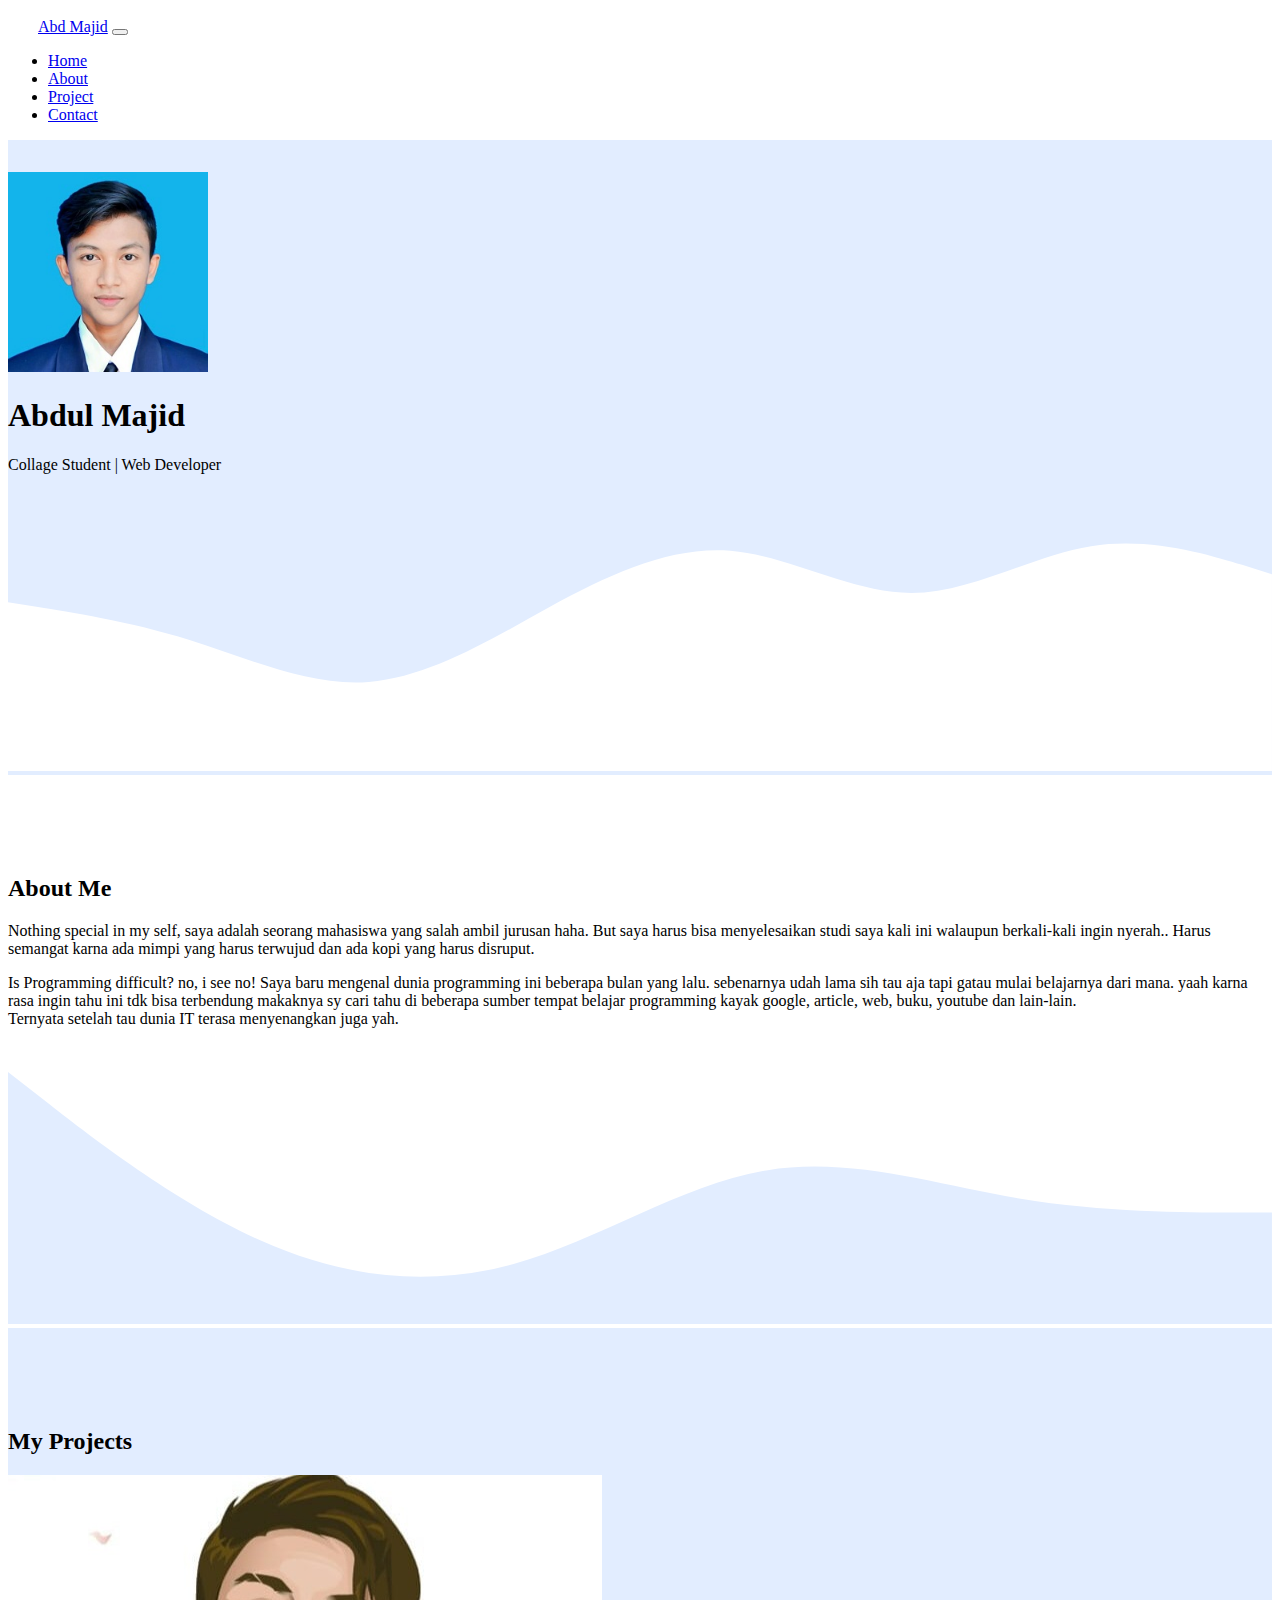
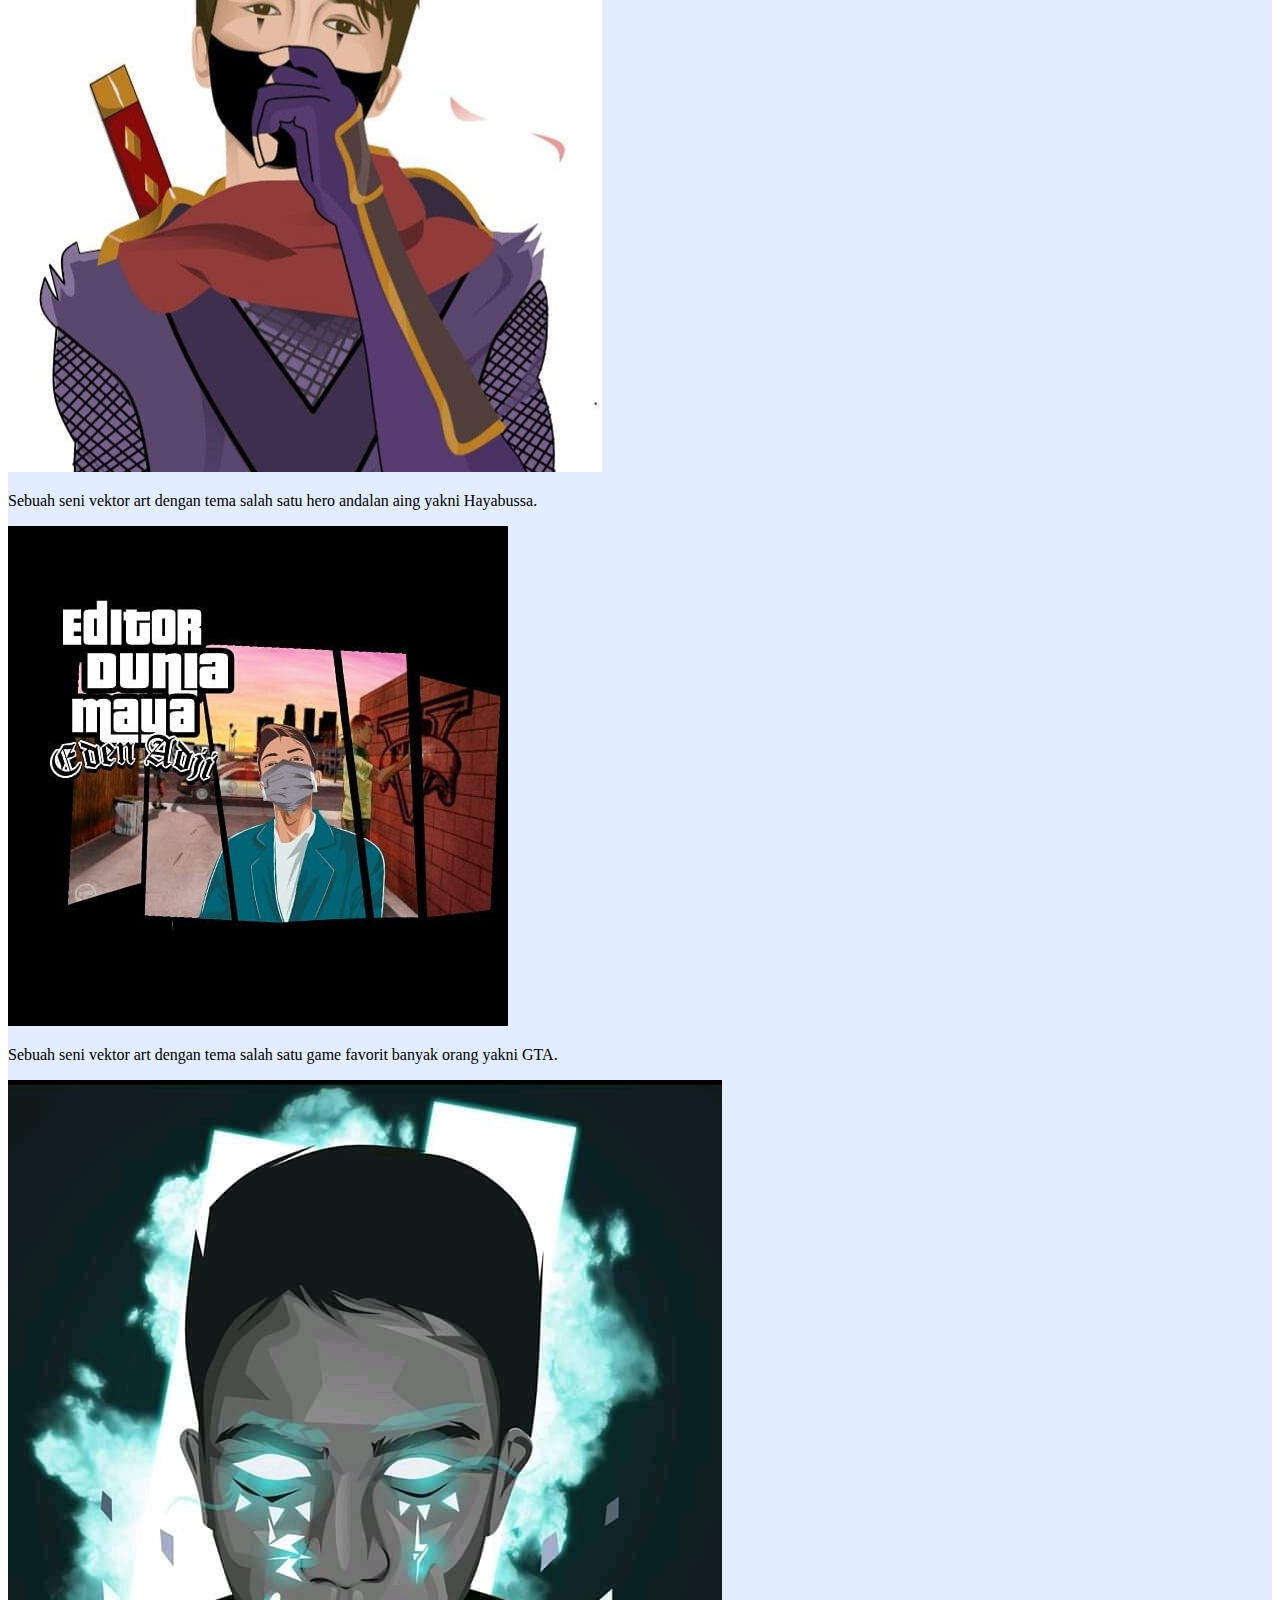
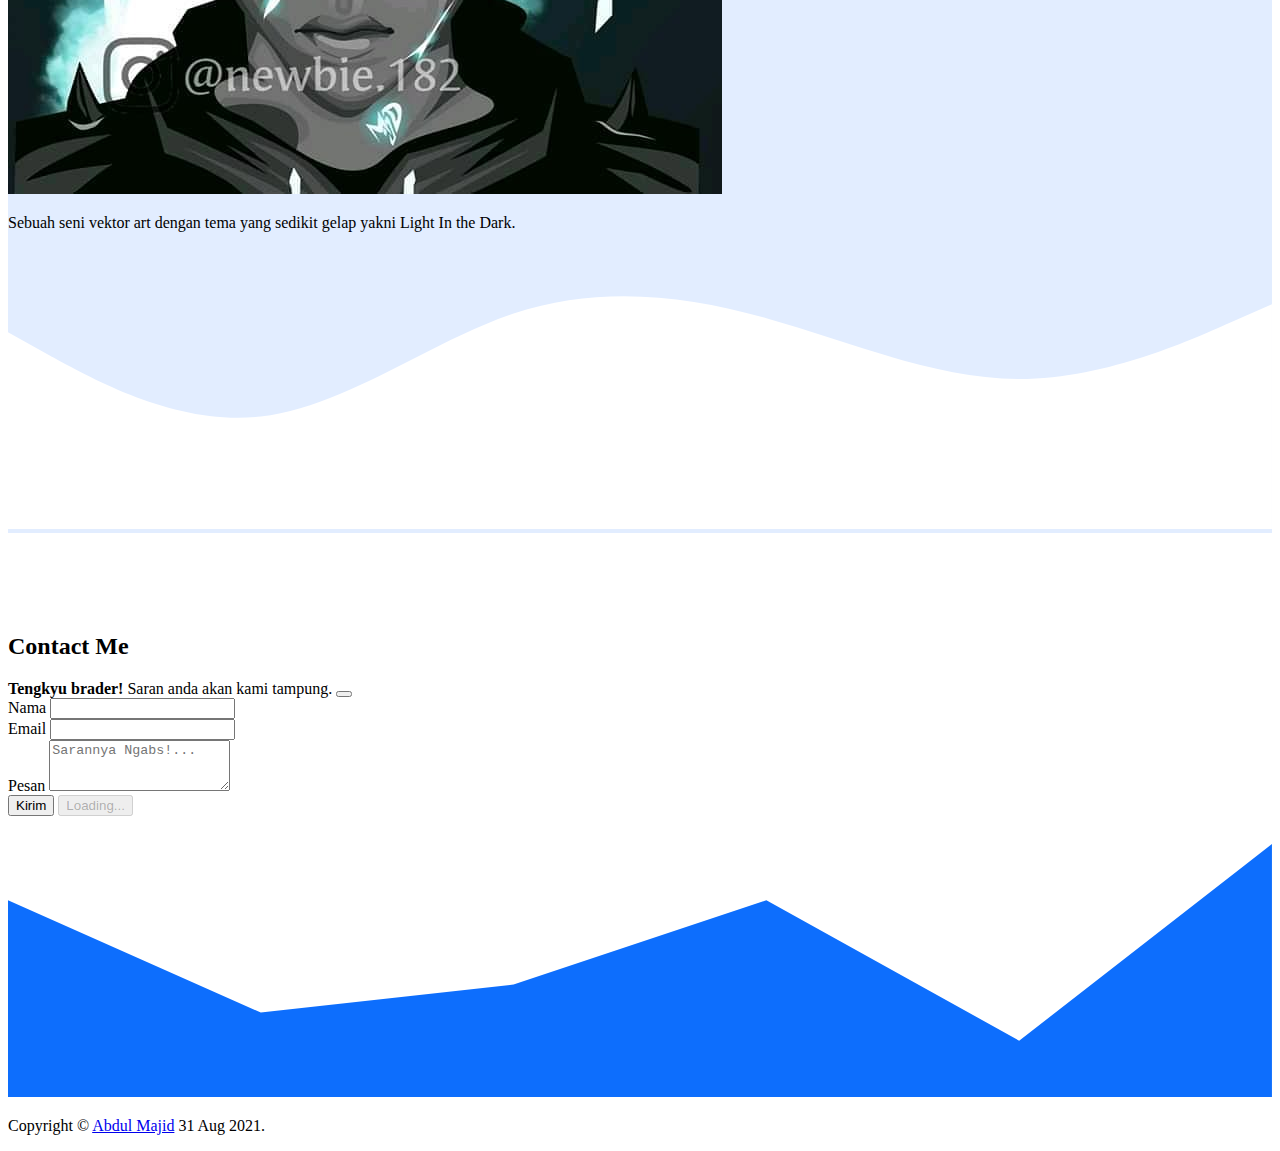
<file: index.html>
<!doctype html>
<html lang="en">
  <head>
    <!-- Required meta tags -->
    <meta charset="utf-8">
    <meta name="viewport" content="width=device-width, initial-scale=1">

    <!-- Bootstrap CSS -->
    <link href="https://cdn.jsdelivr.net/npm/bootstrap@5.0.2/dist/css/bootstrap.min.css" rel="stylesheet" integrity="sha384-EVSTQN3/azprG1Anm3QDgpJLIm9Nao0Yz1ztcQTwFspd3yD65VohhpuuCOmLASjC" crossorigin="anonymous">

    <!-- My CSS -->
    <link rel="stylesheet" href="style.css">

    <title>My Portofolio Abdul Majid</title>
  </head>
  <body id="home">
    <!-- Navbar -->
    <nav class="navbar navbar-expand-lg navbar-dark bg-primary shadow sticky-top">
      <div class="container">
        <a class="navbar-brand" href="https://www.instagram.com/adji.20.01/" target="_blank"><img src="img/logo.png" alt="Logo" width="30" height="24" class="d-inline-block ">Abd Majid</a>
        <button class="navbar-toggler" type="button" data-bs-toggle="collapse" data-bs-target="#navbarNav" aria-controls="navbarNav" aria-expanded="false" aria-label="Toggle navigation">
          <span class="navbar-toggler-icon"></span>
        </button>
        <div class="collapse navbar-collapse" id="navbarNav">
          <ul class="navbar-nav ms-auto">
            <li class="nav-item">
              <a class="nav-link active" aria-current="page" href="#home">Home</a>
            </li>
            <li class="nav-item">
              <a class="nav-link" href="#about">About</a>
            </li>
            <li class="nav-item">
              <a class="nav-link" href="#project">Project</a>
            </li>
            <li class="nav-item">
              <a class="nav-link" href="#contact">Contact</a>
            </li>
          </ul>
        </div>
      </div>
    </nav>

    <!-- jumbotron -->
    <section class="jumbotron text-center">
      <img src="img/majid.jpg" alt="Abd Majid" width="200" class="rounded-circle img-thumbnail">
      <h1 class="display-4">Abdul Majid</h1>
      <p class="lead">Collage Student | Web Developer</p>
      <!-- Gelombang -->
      <svg xmlns="http://www.w3.org/2000/svg" viewBox="0 0 1440 320"><path fill="#ffffff" fill-opacity="1" d="M0,128L34.3,133.3C68.6,139,137,149,206,170.7C274.3,192,343,224,411,218.7C480,213,549,171,617,133.3C685.7,96,754,64,823,69.3C891.4,75,960,117,1029,117.3C1097.1,117,1166,75,1234,64C1302.9,53,1371,75,1406,85.3L1440,96L1440,320L1405.7,320C1371.4,320,1303,320,1234,320C1165.7,320,1097,320,1029,320C960,320,891,320,823,320C754.3,320,686,320,617,320C548.6,320,480,320,411,320C342.9,320,274,320,206,320C137.1,320,69,320,34,320L0,320Z"></path></svg>
    </section>
    <!-- akhir jumbotron -->

    <!-- About -->
    <section id="about">
      <div class="container">
        <div class="row text-center mb-3">
          <div class="col">
            <h2>About Me</h2>
          </div>
        </div>
        <div class="row justify-content-evenly fs-5 text-center">
          <div class="col-md-5 mb-5">
            <p>Nothing special in my self, saya adalah seorang mahasiswa yang salah ambil jurusan haha. But saya harus bisa menyelesaikan studi saya kali ini walaupun berkali-kali ingin nyerah.. Harus semangat karna ada mimpi yang harus terwujud dan ada kopi yang harus disruput.</p>
          </div>
          <div class="col-md-5">
            <p>Is Programming difficult? no, i see no! Saya baru mengenal dunia programming ini beberapa bulan yang lalu. sebenarnya udah lama sih tau aja tapi gatau mulai belajarnya dari mana. yaah karna rasa ingin tahu ini tdk bisa terbendung makaknya sy cari tahu di beberapa sumber tempat belajar programming kayak google, article, web, buku, youtube dan lain-lain.<br>
            Ternyata setelah tau dunia IT terasa menyenangkan juga yah.</p>
          </div>
        </div>
      </div>
      <svg xmlns="http://www.w3.org/2000/svg" viewBox="0 0 1440 320"><path fill="#e2edff" fill-opacity="1" d="M0,32L48,69.3C96,107,192,181,288,224C384,267,480,277,576,250.7C672,224,768,160,864,144C960,128,1056,160,1152,176C1248,192,1344,192,1392,192L1440,192L1440,320L1392,320C1344,320,1248,320,1152,320C1056,320,960,320,864,320C768,320,672,320,576,320C480,320,384,320,288,320C192,320,96,320,48,320L0,320Z"></path></svg>
    </section>
    <!-- Akhir About -->

    <!-- Project -->
    <section id="project">
        <div class="container">
          <div class="row text-center">
            <div class="col mb-3">
              <h2>My Projects</h2>
            </div>
          </div>
          <div class="row">
            <div class="col-md-4 mb-3 shadow-lg">
              <div class="card">
                <img src="img/1.jpg" class="card-img-top" alt="project 1">
                <div class="card-body">
                  <p class="card-text">Sebuah seni vektor art dengan tema salah satu hero andalan aing yakni Hayabussa.</p>
                </div>
              </div>
            </div>
            <div class="col-md-4 mb-3 shadow-lg">      
              <div class="card">
                <img src="img/2.jpg" class="card-img-top" alt="project 2">
                <div class="card-body">
                  <p class="card-text">Sebuah seni vektor art dengan tema salah satu game favorit banyak orang yakni GTA.</p>
                </div>
              </div>
            </div>
            <div class="col-md-4 mb-3 shadow-lg">
              <div class="card">
                <img src="img/3.jpg" class="card-img-top" alt="project 3">
                <div class="card-body">
                  <p class="card-text">Sebuah seni vektor art dengan tema yang sedikit gelap yakni Light In the Dark.</p>
                </div>
              </div>
            </div>
          </div>
        </div>
        <svg xmlns="http://www.w3.org/2000/svg" viewBox="0 0 1440 320"><path fill="#ffffff" fill-opacity="1" d="M0,96L48,122.7C96,149,192,203,288,192C384,181,480,107,576,74.7C672,43,768,53,864,80C960,107,1056,149,1152,149.3C1248,149,1344,107,1392,85.3L1440,64L1440,320L1392,320C1344,320,1248,320,1152,320C1056,320,960,320,864,320C768,320,672,320,576,320C480,320,384,320,288,320C192,320,96,320,48,320L0,320Z"></path></svg>
    </section>
    <!-- Akhir Project -->

    <!-- Contact -->
    <section id="contact">
      <div class="container">
        <div class="row text-center mb-3">
          <div class="col">
            <h2>Contact Me</h2>
          </div>
        </div>
        <div class="row justify-content-center">
          <div class="col-md-6">

            <!-- Alert -->
            <div class="alert alert-info alert-dismissible fade show d-none my-alert" role="alert">
              <strong>Tengkyu brader!</strong> Saran anda akan kami tampung.
              <button type="button" class="btn-close" data-bs-dismiss="alert" aria-label="Close"></button>
            </div>
            <!-- Form pengisian data -->
            <form name="majid-contact-form">
              <div class="mb-3">
                <label for="name" class="form-label">Nama</label>
                <input type="text" class="form-control" id="name" aria-describedby="name" name="nama">
              </div>
              <div class="mb-3">
                <label for="email" class="form-label">Email</label>
                <input type="email" class="form-control" id="email" name="email">
              </div>
              <div class="mb-3">
                <label for="pesan" class="form-label">Pesan</label>
                <textarea class="form-control" id="pesan" rows="3" name="pesan"  placeholder="Sarannya Ngabs!..."></textarea>
              </div>
              <button type="submit" class="btn btn-primary btn-kirim">Kirim</button>
              <button class="btn btn-primary btn-loading d-none" type="button" disabled>
                <span class="spinner-border spinner-border-sm" role="status" aria-hidden="true"></span>
                Loading...
              </button>
            </form>
          </div>
        </div>
      </div>
      <svg xmlns="http://www.w3.org/2000/svg" viewBox="0 0 1440 320"><path fill="#0d6efd" fill-opacity="1" d="M0,96L288,224L576,192L864,96L1152,256L1440,32L1440,320L1152,320L864,320L576,320L288,320L0,320Z"></path></svg>
    </section>
    <!-- Akhir Contact -->

    <!-- Footer -->
    <footer class="bg-primary text-white text-center pb-3 fs-5">
      <p>Copyright &copy <a href="https://www.instagram.com/adji.20.01/" class="text-white fw-bold" target="_blank">Abdul Majid</a> 31 Aug 2021.</p>
    </footer>
    <!-- Akhir Footer -->

    <!-- Option 1: Bootstrap Bundle with Popper -->
    <script src="https://cdn.jsdelivr.net/npm/bootstrap@5.0.2/dist/js/bootstrap.bundle.min.js" integrity="sha384-MrcW6ZMFYlzcLA8Nl+NtUVF0sA7MsXsP1UyJoMp4YLEuNSfAP+JcXn/tWtIaxVXM" crossorigin="anonymous"></script>

    <!-- Script Form -->
    <script>
      const scriptURL = 'https://script.google.com/macros/s/AKfycbxLYAb2-62dr1dNLAuIhhVX4svDtEGSkZLZ_EUq9RSltpb65gd_oZzHGPRg-CYqSNxk7A/exec'
      const form = document.forms['majid-contact-form'];
      const btnKirim = document.querySelector('.btn-kirim');
      const btnLoading = document.querySelector('.btn-loading');
      const myAlert = document.querySelector('.my-alert');

      form.addEventListener('submit', e => {
        e.preventDefault();
        // ketika tombol submit diklik
        // tampilkan tombol loading, hilangkan tombol kirim
        btnLoading.classList.toggle('d-none');
        btnKirim.classList.toggle('d-none');
        fetch(scriptURL, { method: 'POST', body: new FormData(form)})
          .then(response => {
            // tampilkan tombol kirim, hilangkan tombol loading
            btnLoading.classList.toggle('d-none');
            btnKirim.classList.toggle('d-none');
            // tampilkan alert
            myAlert.classList.toggle('d-none');
            // reset formnya
            form.reset();
            console.log('Success!', response)
          })
          .catch(error => console.error('Error!', error.message));
      })
    </script>
  </body>
</html>
</file>
<file: style.css>
.jumbotron {
	padding-top: 2rem; 
	background-color: #e2edff;
}
#project {
	background-color: #e2edff;
}
section {
	padding-top: 5rem;
}
</file>
